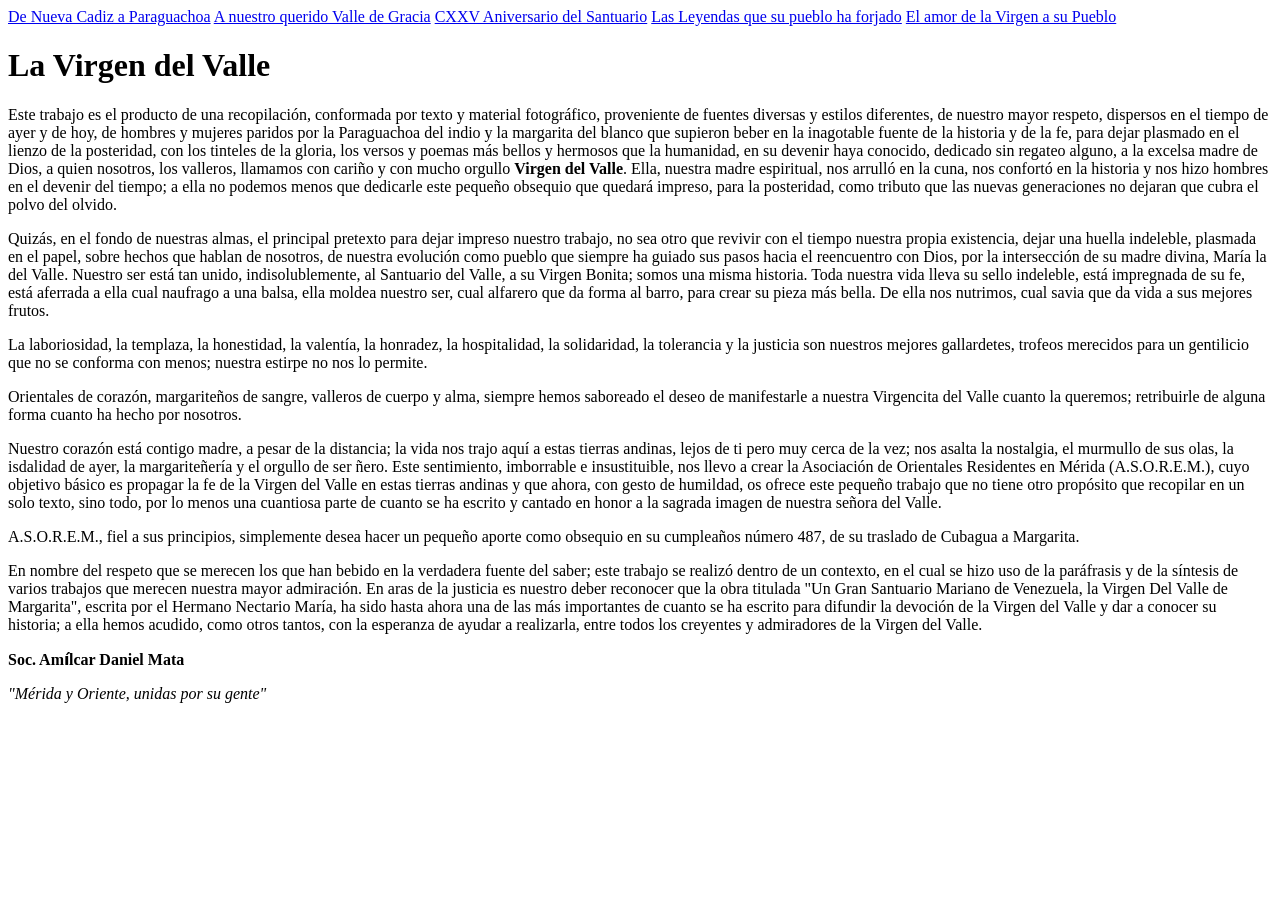
<file: html-project/index.html>
<!DOCTYPE html>
<html lang="es">
<head>
    <meta charset="UTF-8">
    <meta name="viewport" content="width=device-width, initial-scale=1.0">
    <title>Breve Historia de La Virgen del Valle</title>
</head>
<body>
    <a href="./pages/nvacadiz2paraguachoa.html">De Nueva Cadiz a Paraguachoa</a>
    <a href="./pages/valle-de-gracia.html">A nuestro querido Valle de Gracia</a>
    <a href="./pages/aniversario-santuario.html">CXXV Aniversario del Santuario</a>
    <!-- <a href="./pages/historia.html">La Historia del Santuario</a> -->
    <a href="./pages/leyendas.html">Las Leyendas que su pueblo ha forjado</a>
    <a href="./pages/amor-de-la-virgen-al-pueblo.html">El amor de la Virgen a su Pueblo</a>
    <!-- <a href="./pages/milagros.html">Sus Milagros a través del tiempo</a> -->
    
    <h1>La Virgen del Valle</h1>
        <p> Este trabajo es el producto de una recopilación, conformada por texto y material fotográfico, proveniente
            de fuentes diversas y estilos diferentes, de nuestro mayor respeto, dispersos en el tiempo de ayer y de hoy,
            de hombres y mujeres paridos por la Paraguachoa del indio y la margarita del blanco que supieron beber en la
            inagotable fuente de la historia y de la fe, para dejar plasmado en el lienzo de la posteridad, con los
            tinteles de la gloria, los versos y poemas más bellos y hermosos que la humanidad, en su devenir haya
            conocido, dedicado sin regateo alguno, a la excelsa madre de Dios, a quien nosotros, los valleros, llamamos
            con cariño y con mucho orgullo <b>Virgen del Valle</b>. Ella, nuestra madre espiritual, nos arrulló en la
            cuna, nos confortó en la historia y nos hizo hombres en el devenir del tiempo; a ella no podemos menos que
            dedicarle este pequeño obsequio que quedará impreso, para la posteridad, como tributo que las nuevas 
            generaciones no dejaran que cubra el polvo del olvido.</p>
        
        <p>Quizás, en el fondo de nuestras almas, el principal pretexto para dejar impreso nuestro trabajo, no sea otro
           que revivir con el tiempo nuestra propia existencia, dejar una huella indeleble, plasmada en el papel, sobre
           hechos que hablan de nosotros, de nuestra evolución como pueblo que siempre ha guiado sus pasos hacia el
           reencuentro con Dios, por la intersección de su madre divina, María la del Valle. Nuestro ser está tan unido,
           indisolublemente, al Santuario del Valle, a su Virgen Bonita; somos una misma historia. Toda nuestra vida
           lleva su sello indeleble, está impregnada de su fe, está aferrada a ella cual naufrago a una balsa, ella
           moldea nuestro ser, cual alfarero que da forma al barro, para crear su pieza más bella. De ella nos nutrimos,
           cual savia que da vida a sus mejores frutos.</p>
        
        <p>La laboriosidad, la templaza, la honestidad, la valentía, la honradez, la hospitalidad, la solidaridad, la
           tolerancia y la justicia son nuestros mejores gallardetes, trofeos merecidos para un gentilicio que no se
           conforma con menos; nuestra estirpe no nos lo permite.</p>

        <p>Orientales de corazón, margariteños de sangre, valleros de cuerpo y alma, siempre hemos saboreado el deseo de
           manifestarle a nuestra Virgencita del Valle cuanto la queremos; retribuirle de alguna forma cuanto ha hecho
           por nosotros.</p>
        
        <p>Nuestro corazón está contigo madre, a pesar de la distancia; la vida nos trajo aquí a estas tierras andinas,
           lejos de ti pero muy cerca de la vez; nos asalta la nostalgia, el murmullo de sus olas, la isdalidad de ayer,
           la margariteñería y el orgullo de ser ñero. Este sentimiento, imborrable e insustituible, nos llevo a crear
           la Asociación de Orientales Residentes en Mérida (A.S.O.R.E.M.), cuyo objetivo básico es propagar la fe de la
           Virgen del Valle en estas tierras andinas y que ahora, con gesto de humildad, os ofrece este pequeño trabajo
           que no tiene otro propósito que recopilar en un solo texto, sino todo, por lo menos una cuantiosa parte de
           cuanto se ha escrito y cantado en honor a la sagrada imagen de nuestra señora del Valle.</p>
        
        <p>A.S.O.R.E.M., fiel a sus principios, simplemente desea hacer un pequeño aporte como obsequio en su cumpleaños
           número 487, de su traslado de Cubagua a Margarita.</p>
        
        <p>En nombre del respeto que se merecen los que han bebido en la verdadera fuente del saber; este trabajo se
           realizó dentro de un contexto, en el cual se hizo uso de la paráfrasis y de la síntesis de varios trabajos
           que merecen nuestra mayor admiración. En aras de la justicia es nuestro deber reconocer que la obra titulada
           "Un Gran Santuario Mariano de Venezuela, la Virgen Del Valle de Margarita", escrita por el Hermano Nectario
           María, ha sido hasta ahora una de las más importantes de cuanto se ha escrito para difundir la devoción de la
           Virgen del Valle y dar a conocer su historia; a ella hemos acudido, como otros tantos, con la esperanza de
           ayudar a realizarla, entre todos los creyentes y admiradores de la Virgen del Valle.</p>
        
           <p><b>Soc. Amı́lcar Daniel Mata</b></p>
           <p><em>"Mérida y Oriente, unidas por su gente"</em></p>
</body>
</html>
</file>
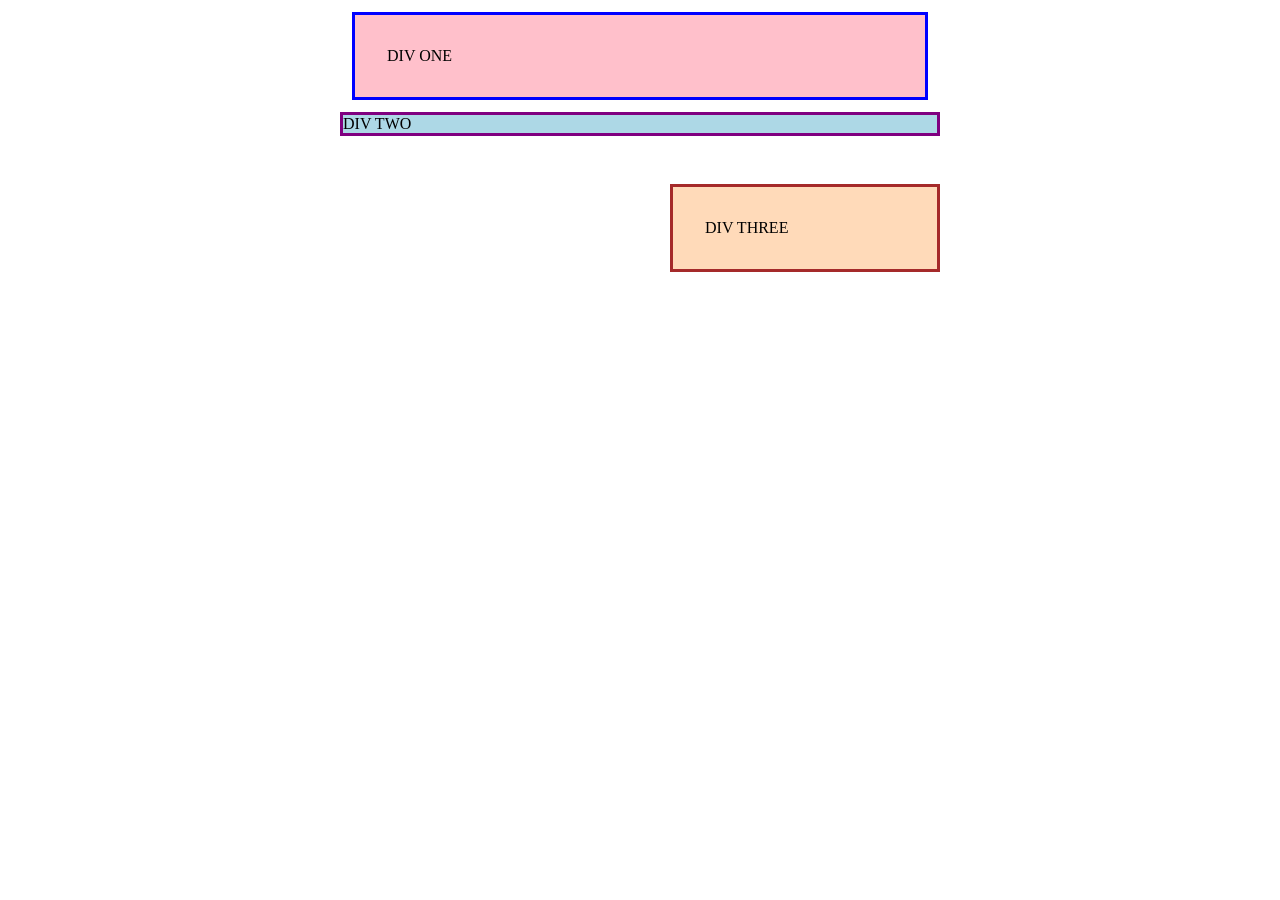
<file: css-exercises/foundations/block-and-inline/01-margin-and-padding-1/index.html>
<!DOCTYPE html>
<html lang="en">
  <head>
    <meta charset="UTF-8">
    <meta http-equiv="X-UA-Compatible" content="IE=edge">
    <meta name="viewport" content="width=device-width, initial-scale=1.0">
    <title>Margin and Padding exercise</title>
    <link rel="stylesheet" href="style.css">
  </head>
  <body>
    <div class="one">
      DIV ONE
    </div>
    <div class="two">
      DIV TWO
    </div>
    <div class="three">
      DIV THREE
    </div>
  </body>
</html>
</file>
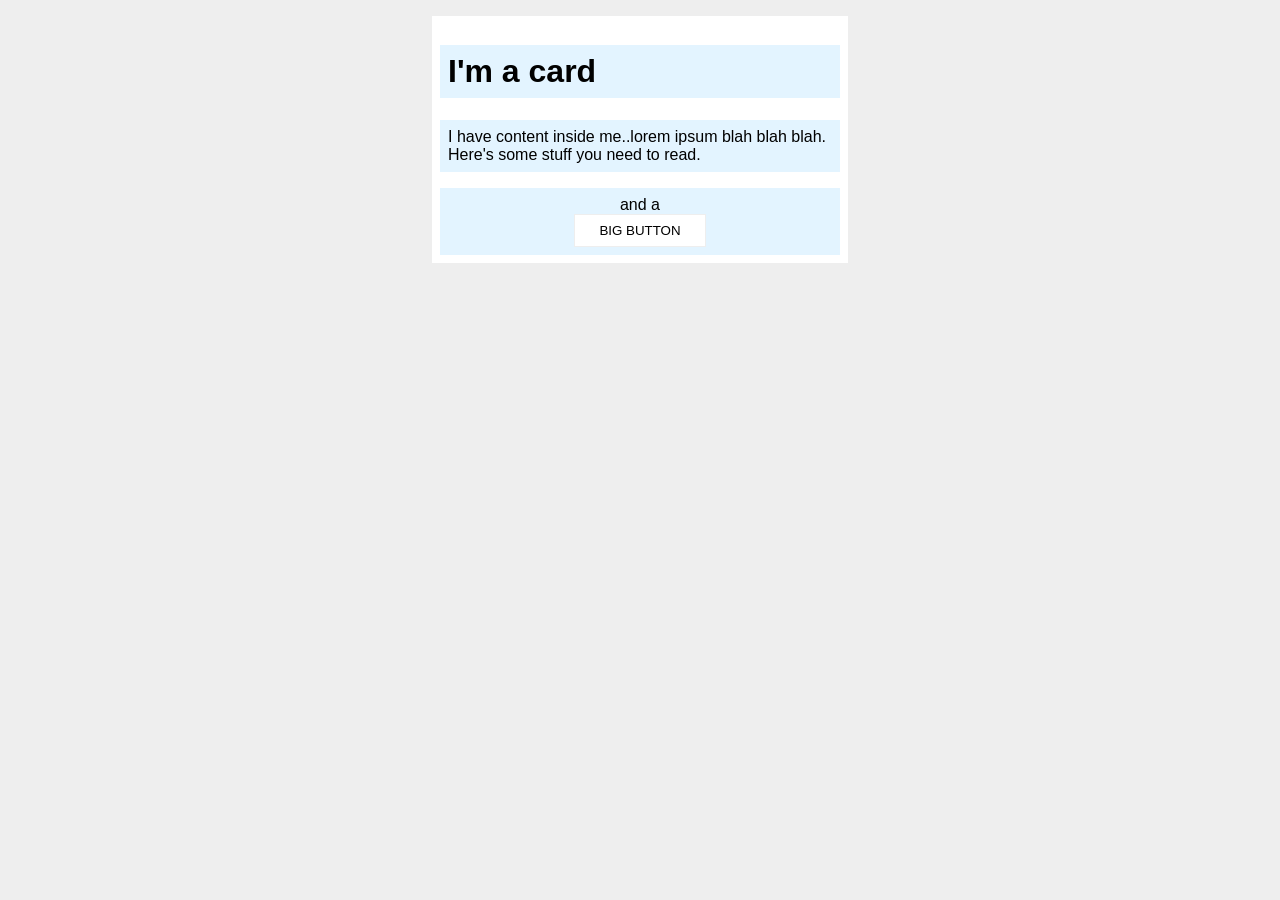
<file: css-exercises/foundations/block-and-inline/02-margin-and-padding-2/index.html>
<!DOCTYPE html>
<html lang="en">
  <head>
    <meta charset="UTF-8">
    <meta http-equiv="X-UA-Compatible" content="IE=edge">
    <meta name="viewport" content="width=device-width, initial-scale=1.0">
    <title>Margin and Padding exercise 2</title>
    <link rel="stylesheet" href="style.css">
  </head>
  <body>
    <div class="card">
      <h1 class="title">I'm a card</h1>
      <div class="content">I have content inside me..lorem ipsum blah blah blah. Here's some stuff you need to read.</div>
      <div class="button-container">and a <button>BIG BUTTON</button></div>
    </div>
  </body>
</html>
</file>
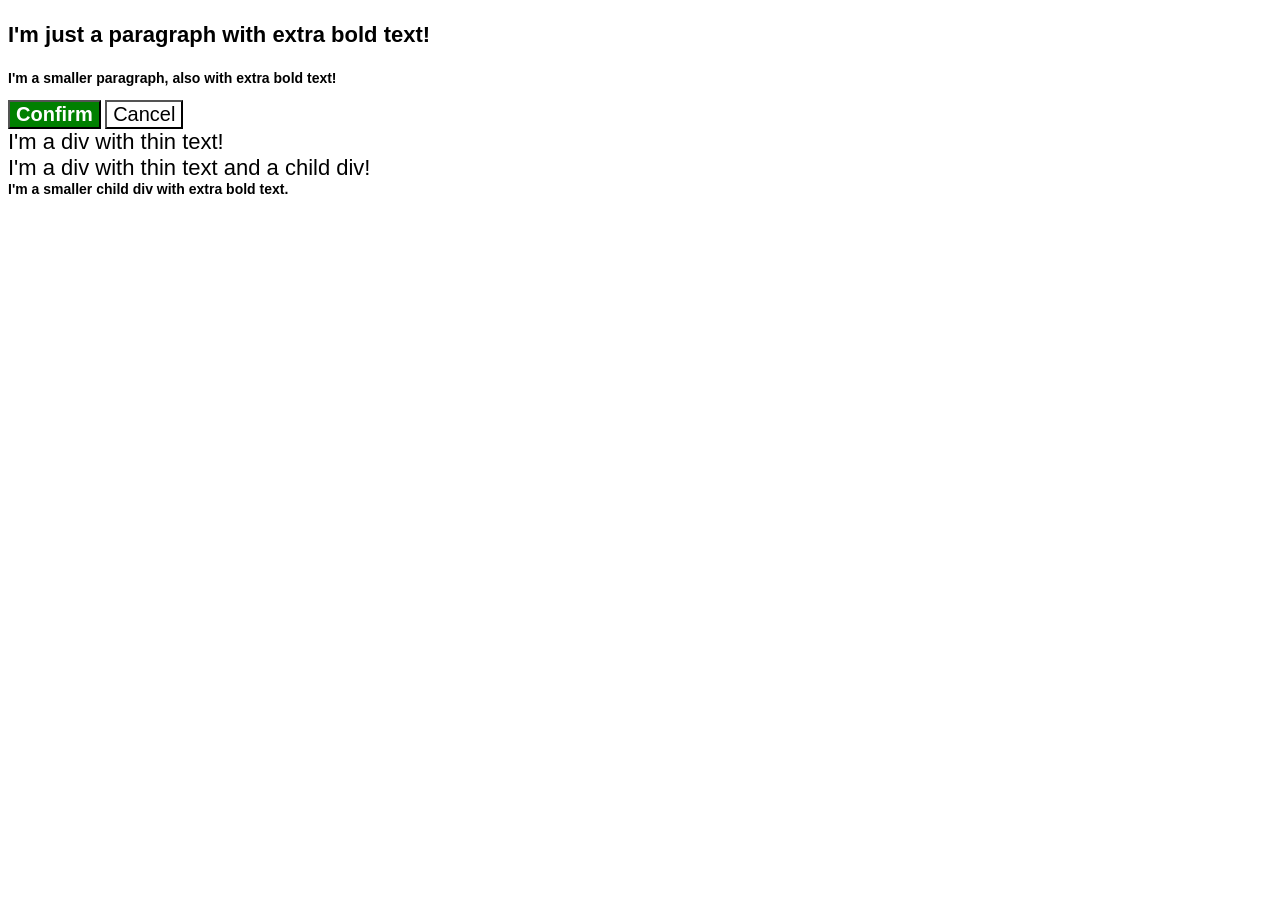
<file: css-exercises/foundations/cascade/01-cascade-fix/index.html>
<!DOCTYPE html>
<html lang="en">
  <head>
    <meta charset="UTF-8">
    <meta http-equiv="X-UA-Compatible" content="IE=edge">
    <meta name="viewport" content="width=device-width, initial-scale=1.0">
    <title>Fix the Cascade</title>
    <link rel="stylesheet" href="style.css">
  </head>
  <body>
    <p class="para">I'm just a paragraph with extra bold text!</p>
    <p class="para small-para">I'm a smaller paragraph, also with extra bold text!</p>

    <button id="confirm-button" class="button confirm">Confirm</button>
    <button id="cancel-button" class="button cancel">Cancel</button>

    <div class="text">I'm a div with thin text!</div>
    <div class="text">I'm a div with thin text and a child div!
      <div class="text child">I'm a smaller child div with extra bold text.</div>
    </div>
  </body>
</html>
</file>
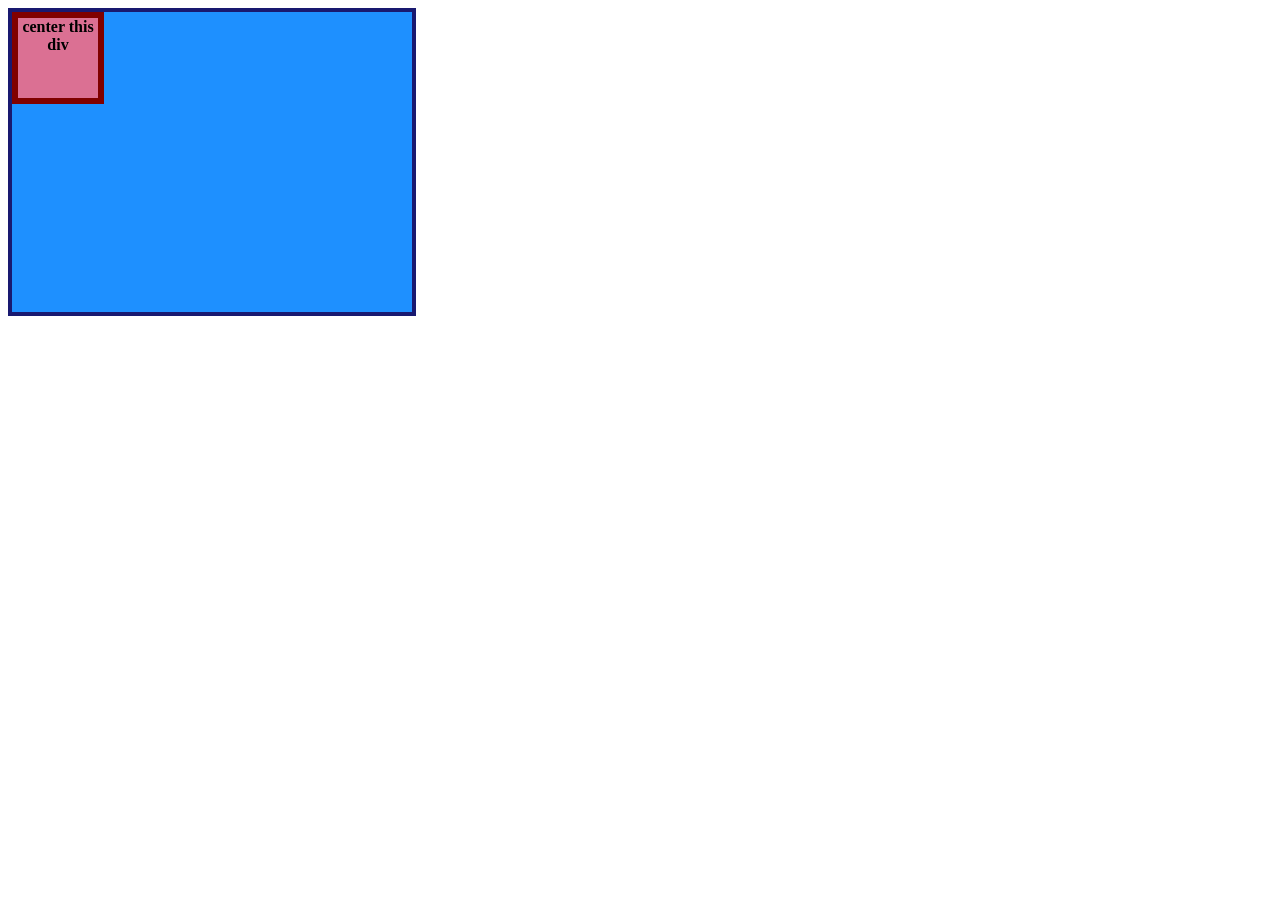
<file: css-exercises/foundations/flex/01-flex-center/index.html>
<!DOCTYPE html>
<html lang="en">
  <head>
    <meta charset="UTF-8">
    <meta http-equiv="X-UA-Compatible" content="IE=edge">
    <meta name="viewport" content="width=device-width, initial-scale=1.0">
    <title>CENTER THIS DIV</title>
    <link rel="stylesheet" href="style.css">
  </head>
  <body>
    <div class="container">
      <div class="box">center this div</div>
    </div>
  </body>
</html>
</file>
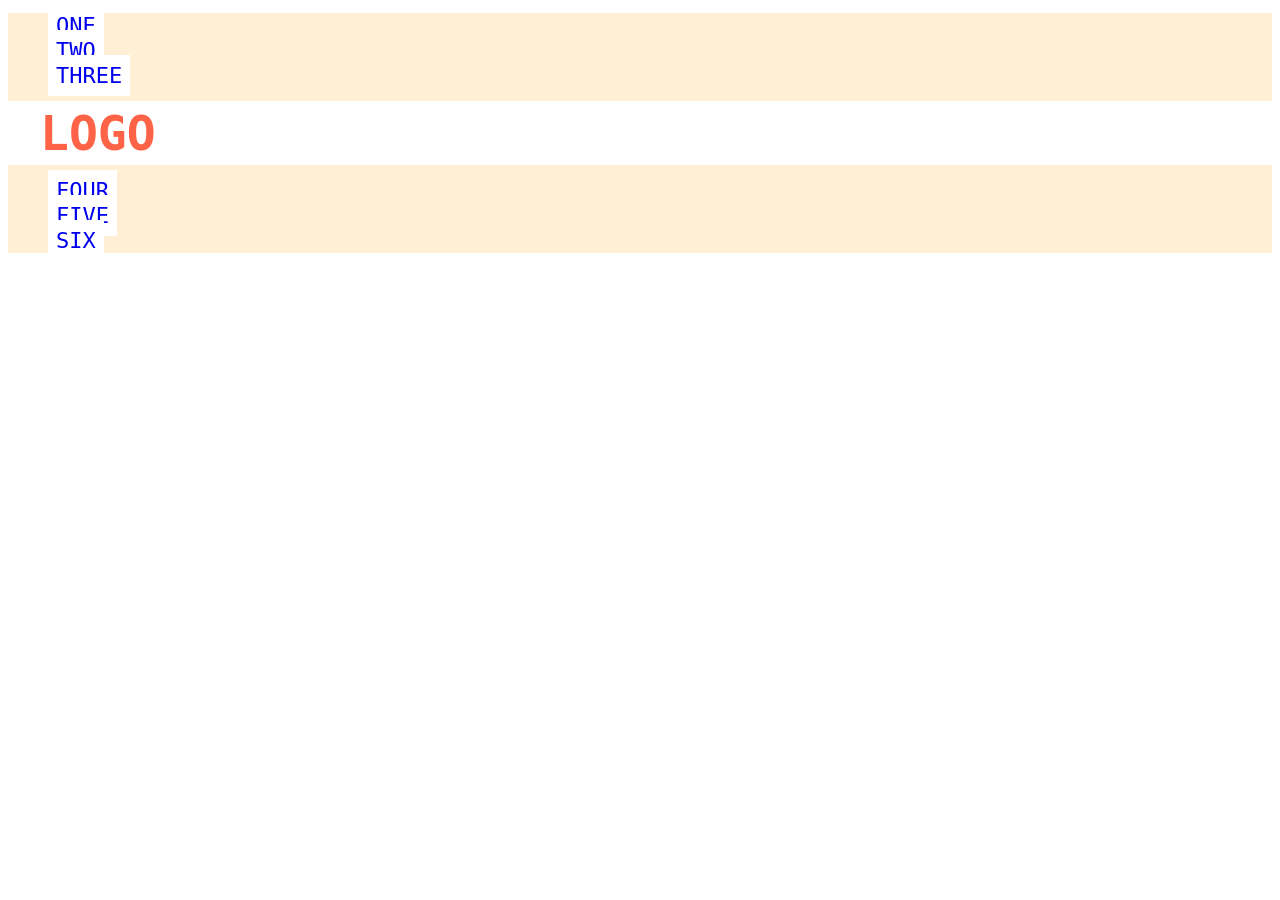
<file: css-exercises/foundations/flex/02-flex-header/index.html>
<!DOCTYPE html>
<html lang="en">
  <head>
    <meta charset="UTF-8">
    <meta http-equiv="X-UA-Compatible" content="IE=edge">
    <meta name="viewport" content="width=device-width, initial-scale=1.0">
    <title>Flex Header</title>
    <link rel="stylesheet" href="style.css">
  </head>
  <body>
    <div class="header">
      <div class="left-links">
        <ul>
          <li><a href="#">ONE</a></li>
          <li><a href="#">TWO</a></li>
          <li><a href="#">THREE</a></li>
        </ul>
      </div>
      <div class="logo">LOGO</div>
      <div class="right-links">
        <ul>
          <li><a href="#">FOUR</a></li>
          <li><a href="#">FIVE</a></li>
          <li><a href="#">SIX</a></li>
        </ul>
      </div>
    </div>
  </body>
</html>
</file>
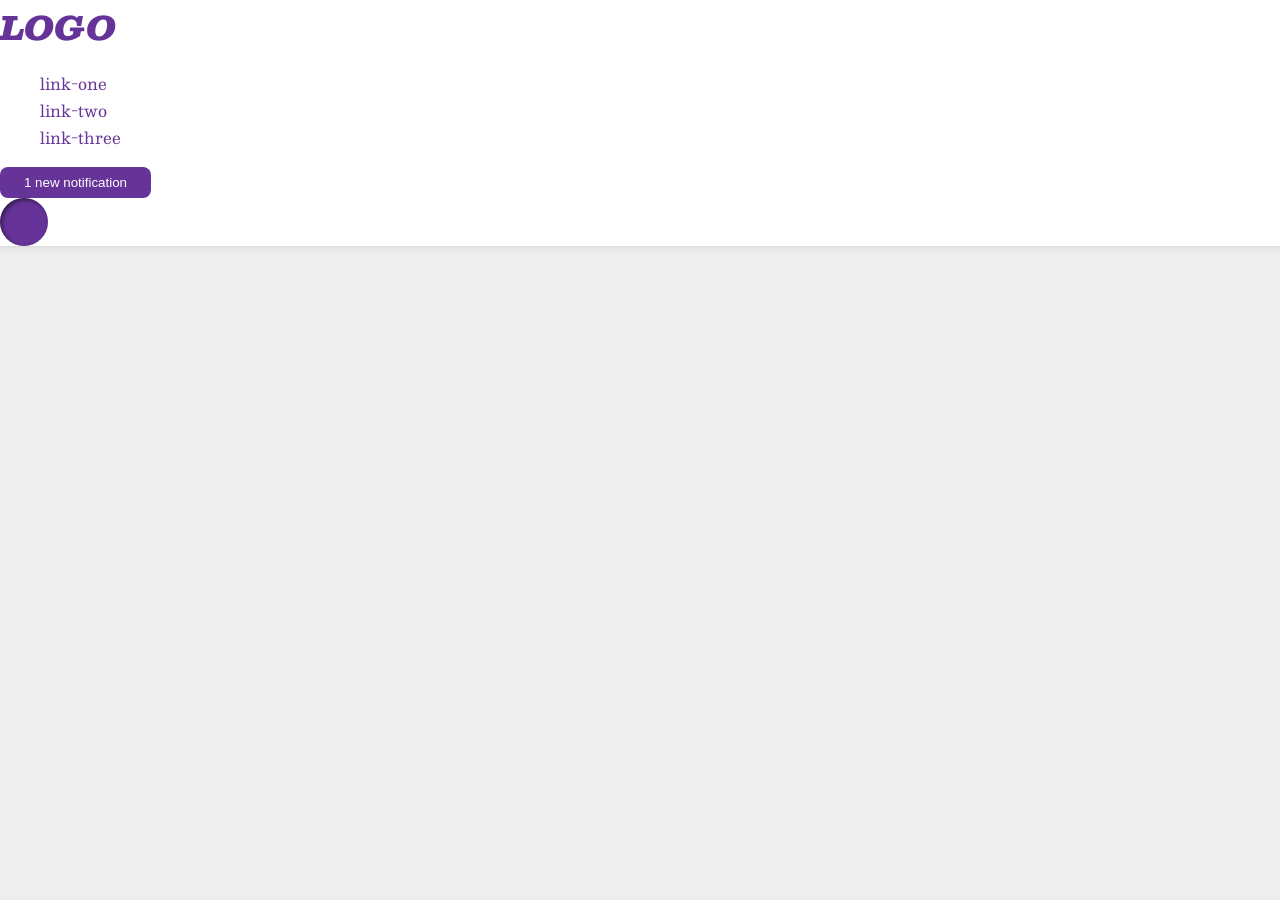
<file: css-exercises/foundations/flex/03-flex-header-2/index.html>
<!DOCTYPE html>
<html lang="en">
  <head>
    <meta charset="UTF-8">
    <meta http-equiv="X-UA-Compatible" content="IE=edge">
    <meta name="viewport" content="width=device-width, initial-scale=1.0">
    <title>Flex Header 2</title>
    <link rel="stylesheet" href="style.css">
  </head>
  <body>
    <div class="header">
      <div class="logo">
        LOGO
      </div>
      <ul class="links">
        <li><a href="https://google.com">link-one</a></li>
        <li><a href="https://google.com">link-two</a></li>
        <li><a href="https://google.com">link-three</a></li>
      </ul>
      <button class="notifications">
        1 new notification
      </button>
      <div class="profile-image"></div>
    </div>
  </body>
</html>
</file>
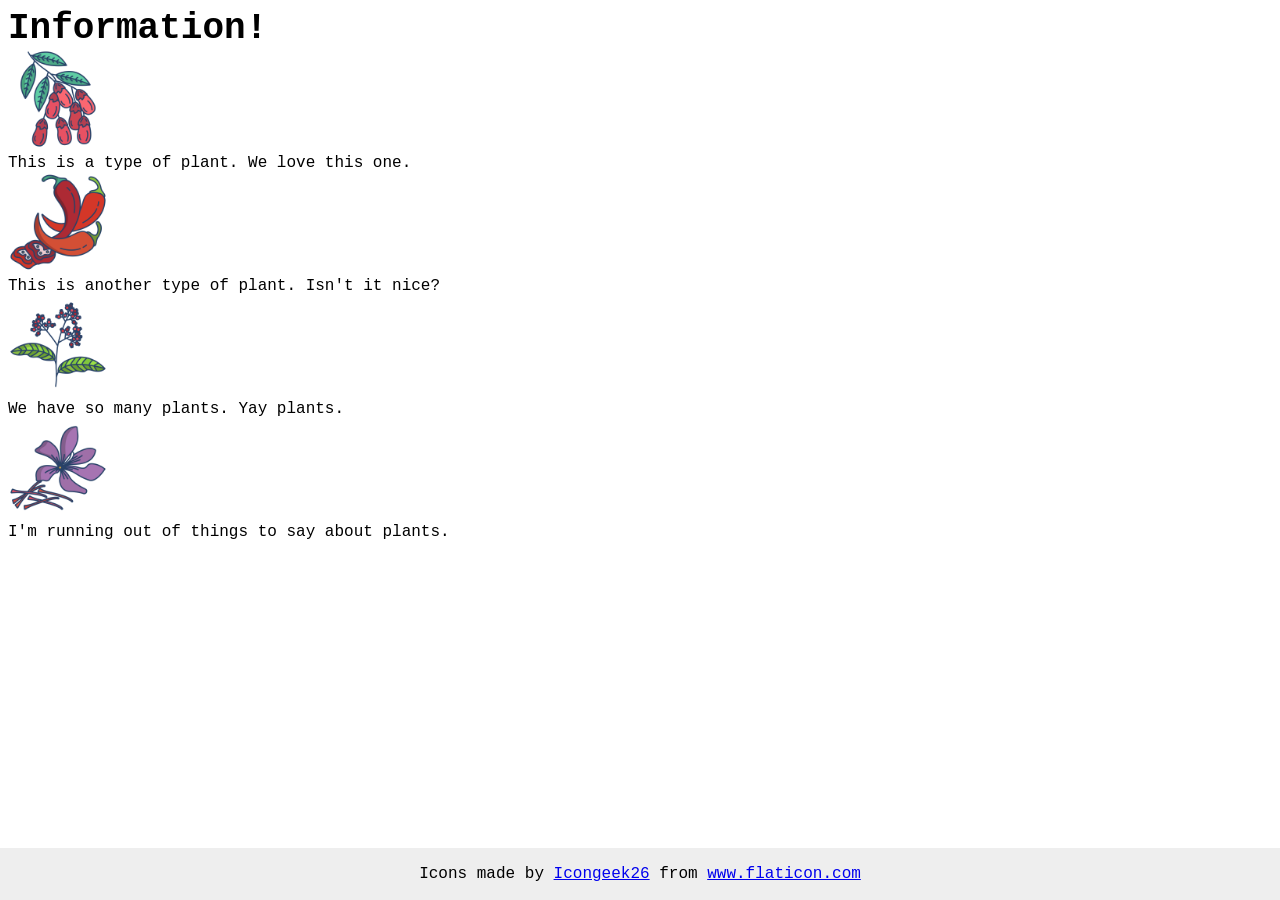
<file: css-exercises/foundations/flex/04-flex-information/index.html>
<!DOCTYPE html>
<html lang="en">
  <head>
    <meta charset="UTF-8">
    <meta http-equiv="X-UA-Compatible" content="IE=edge">
    <meta name="viewport" content="width=device-width, initial-scale=1.0">
    <title>Information</title>
    <link rel="stylesheet" href="style.css">
  </head>
  <body>
    <div class="title">Information!</div>

    <img src="./images/barberry.png" alt="barberry">
    <div class="text">This is a type of plant. We love this one.</div>

    <img src="./images/chilli.png" alt="chili">
    <div class="text">This is another type of plant. Isn't it nice?</div>

    <img src="./images/pepper.png" alt="pepper">
    <div class="text">We have so many plants. Yay plants.</div>

    <img src="./images/saffron.png" alt="saffron">
    <div class="text">I'm running out of things to say about plants.</div>

    <!-- disregard this section, it's here to give attribution to the creator of these icons -->
    <div class="footer">
      <div>Icons made by <a href="https://www.flaticon.com/authors/icongeek26" title="Icongeek26">Icongeek26</a> from <a href="https://www.flaticon.com/" title="Flaticon">www.flaticon.com</a></div>
    </div>
  </body>
</html>
</file>
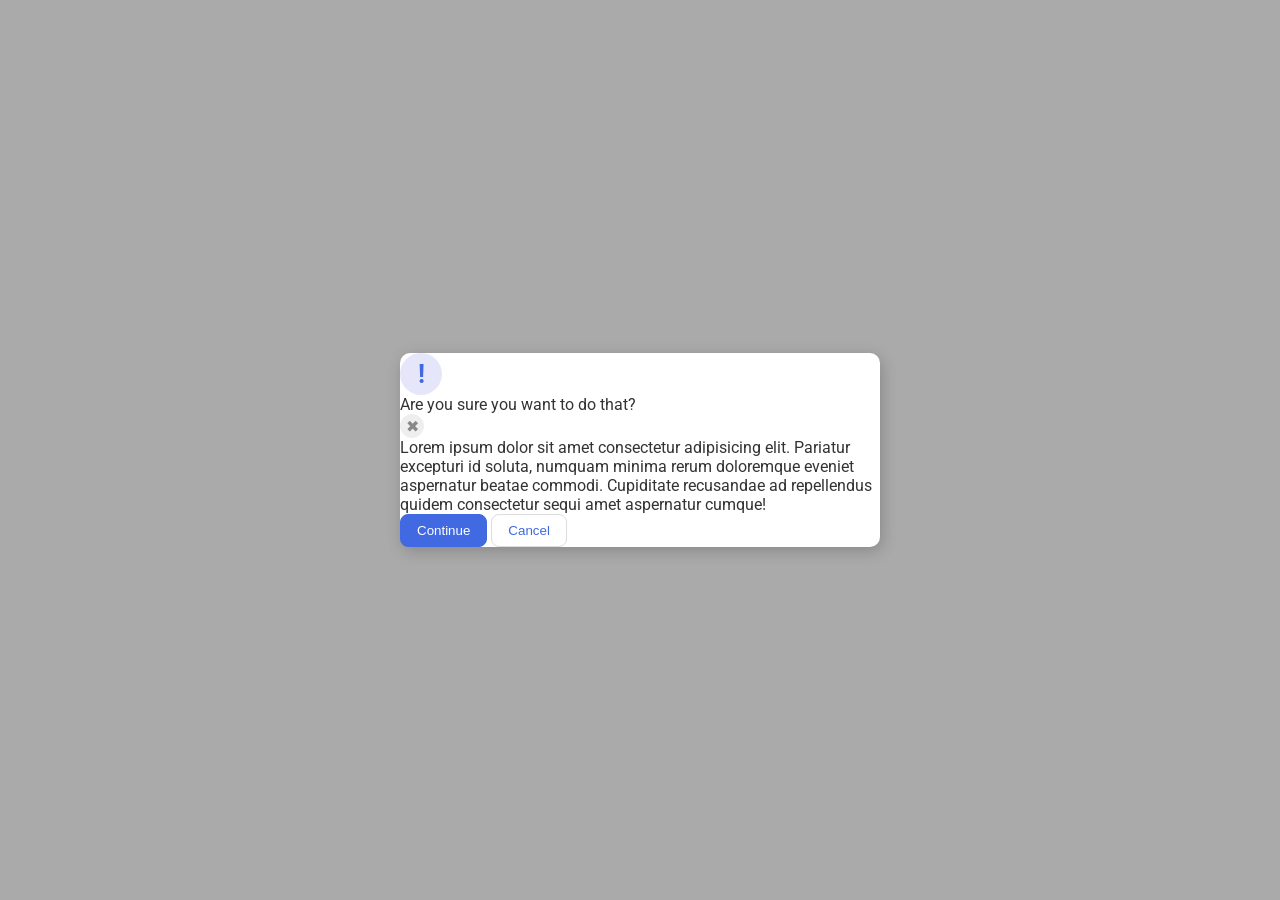
<file: css-exercises/foundations/flex/05-flex-modal/index.html>
<!DOCTYPE html>
<html lang="en">
  <head>
    <meta charset="UTF-8">
    <meta http-equiv="X-UA-Compatible" content="IE=edge">
    <meta name="viewport" content="width=device-width, initial-scale=1.0">
    <link rel="stylesheet" href="style.css">
    <title>Modal</title>
  </head>
  <body>
    <div class="modal">
      <div class="icon">!</div>
      <div class="header">Are you sure you want to do that?</div>
      <button class="close-button">✖</button>
      <div class="text">Lorem ipsum dolor sit amet consectetur adipisicing elit. Pariatur excepturi id soluta, numquam minima rerum doloremque eveniet aspernatur beatae commodi. Cupiditate recusandae ad repellendus quidem consectetur sequi amet aspernatur cumque!</div>
      <button class="continue">Continue</button>
      <button class="cancel">Cancel</button>
    </div>
  </body>
</html>
</file>
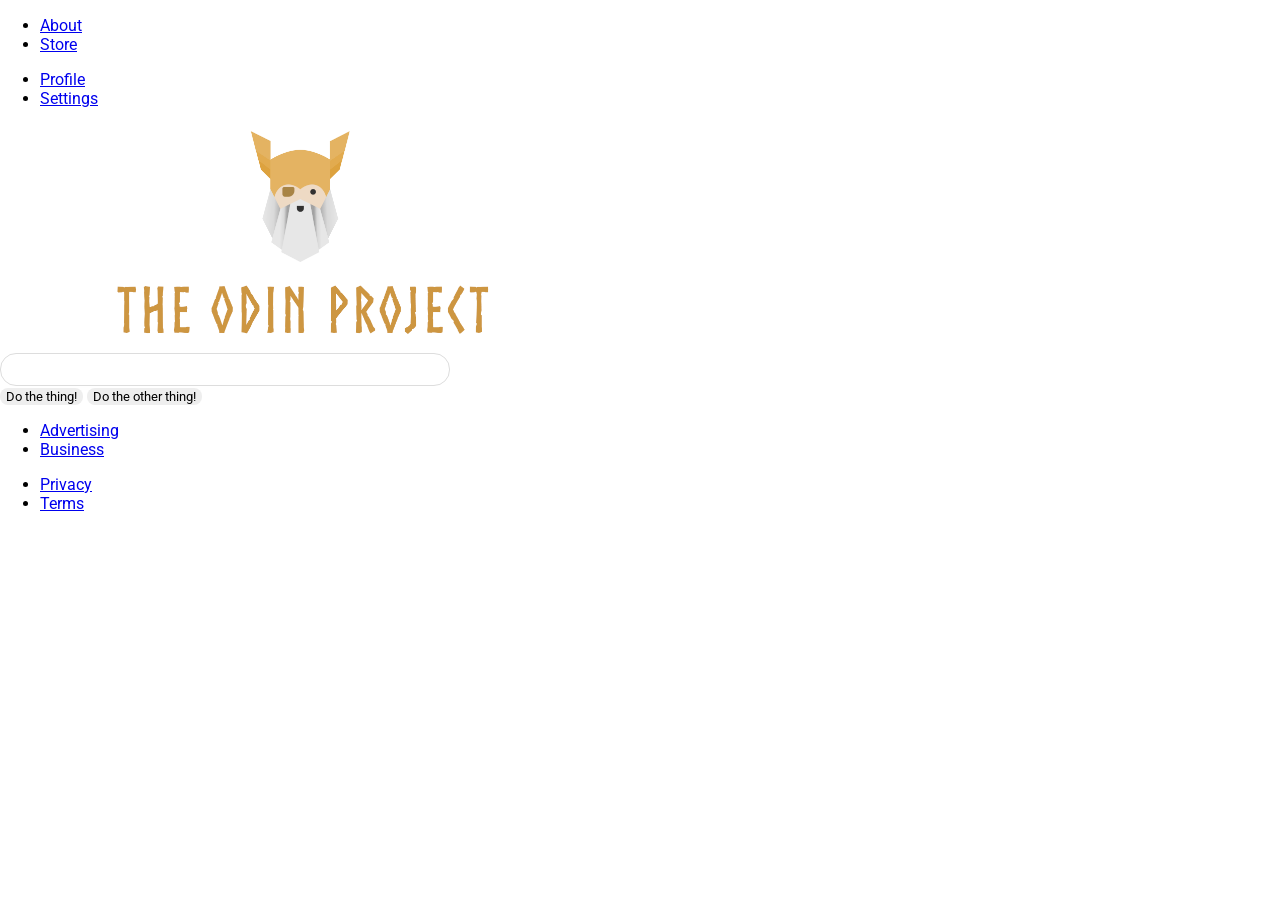
<file: css-exercises/foundations/flex/06-flex-layout/index.html>
<!DOCTYPE html>
<html lang="en">
  <head>
    <meta charset="UTF-8">
    <meta http-equiv="X-UA-Compatible" content="IE=edge">
    <meta name="viewport" content="width=device-width, initial-scale=1.0">
    <title>LAYOUT</title>
    <link rel="stylesheet" href="./style.css">
  </head>
  <body>
    <div class="header">
      <ul class="left-links">
        <li><a href="#">About</a></li>
        <li><a href="#">Store</a></li>
      </ul>
      <ul class="right-links">
        <li><a href="#">Profile</a></li>
        <li><a href="#">Settings</a></li>
      </ul>
    </div>
    <div class="content">
      <img src="./logo.png" alt="Project logo. Represents odin with the project name.">
      <div class="input">
        <input type="text">
      </div>
      <div class="buttons">
        <button>Do the thing!</button>
        <button>Do the other thing!</button>
      </div>
    </div>
    <div class="footer">
      <ul class="left-links">
        <li><a href="#">Advertising</a></li>
        <li><a href="#">Business</a></li>
      </ul>
      <ul class="right-links">
        <li><a href="#">Privacy</a></li>
        <li><a href="#">Terms</a></li>
      </ul>
    </div>
  </body>
</html>
</file>
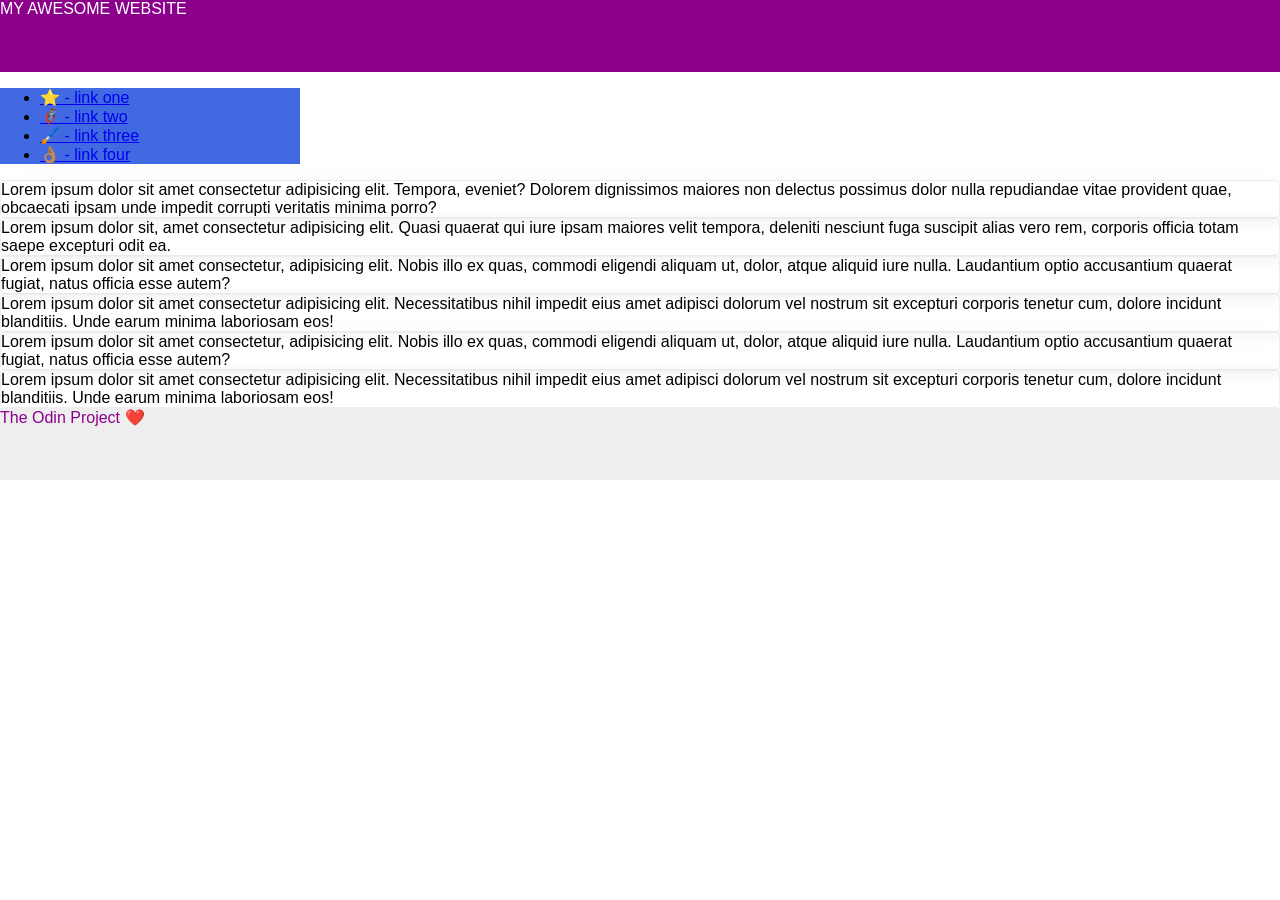
<file: css-exercises/foundations/flex/07-flex-layout-2/index.html>
<!DOCTYPE html>
<html lang="en">
  <head>
    <meta charset="UTF-8">
    <meta http-equiv="X-UA-Compatible" content="IE=edge">
    <meta name="viewport" content="width=device-width, initial-scale=1.0">
    <title>The Holy Grail</title>
    <link rel="stylesheet" href="style.css">
  </head>
  <body>
    <div class="header">
      MY AWESOME WEBSITE
    </div>
    
    <div class="sidebar">
      <ul>
        <li><a href="#">⭐ - link one</a></li>
        <li><a href="#">🦸🏽‍♂️ - link two</a></li>
        <li><a href="#">🖌️ - link three</a></li>
        <li><a href="#">👌🏽 - link four</a></li>
      </ul>
    </div>

    <div class="card">Lorem ipsum dolor sit amet consectetur adipisicing elit. Tempora, eveniet? Dolorem dignissimos maiores non delectus possimus dolor nulla repudiandae vitae provident quae, obcaecati ipsam unde impedit corrupti veritatis minima porro?</div>
    <div class="card">Lorem ipsum dolor sit, amet consectetur adipisicing elit. Quasi quaerat qui iure ipsam maiores velit tempora, deleniti nesciunt fuga suscipit alias vero rem, corporis officia totam saepe excepturi odit ea.</div>
    <div class="card">Lorem ipsum dolor sit amet consectetur, adipisicing elit. Nobis illo ex quas, commodi eligendi aliquam ut, dolor, atque aliquid iure nulla. Laudantium optio accusantium quaerat fugiat, natus officia esse autem?</div>
    <div class="card">Lorem ipsum dolor sit amet consectetur adipisicing elit. Necessitatibus nihil impedit eius amet adipisci dolorum vel nostrum sit excepturi corporis tenetur cum, dolore incidunt blanditiis. Unde earum minima laboriosam eos!</div>
    <div class="card">Lorem ipsum dolor sit amet consectetur, adipisicing elit. Nobis illo ex quas, commodi eligendi aliquam ut, dolor, atque aliquid iure nulla. Laudantium optio accusantium quaerat fugiat, natus officia esse autem?</div>
    <div class="card">Lorem ipsum dolor sit amet consectetur adipisicing elit. Necessitatibus nihil impedit eius amet adipisci dolorum vel nostrum sit excepturi corporis tenetur cum, dolore incidunt blanditiis. Unde earum minima laboriosam eos!</div>
    
    <div class="footer">
      The Odin Project ❤️
    </div>
  </body>
</html>
</file>
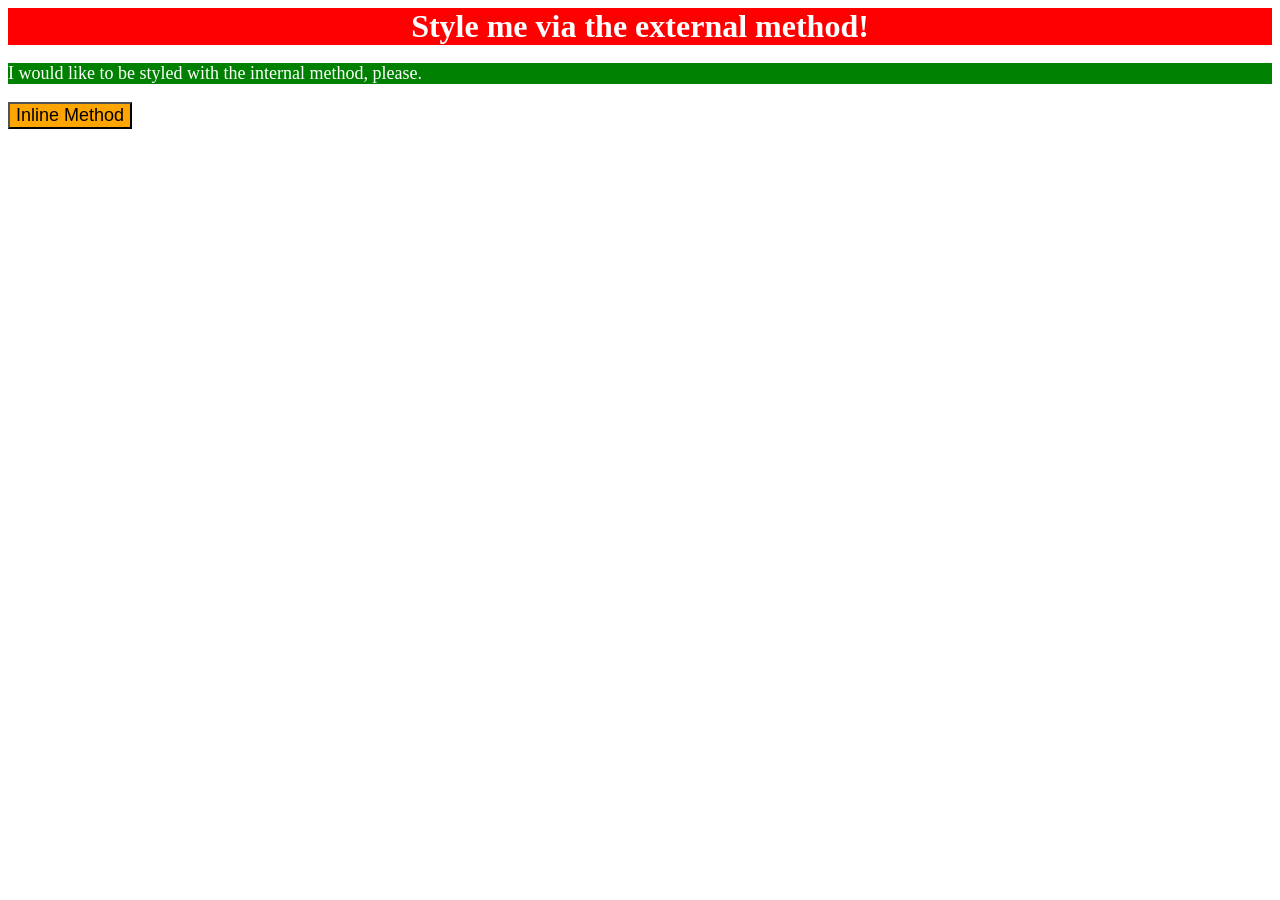
<file: css-exercises/foundations/intro-to-css/01-css-methods/index.html>
<!DOCTYPE html>
<html lang="en">
  <head>
    <meta charset="UTF-8">
    <meta http-equiv="X-UA-Compatible" content="IE=edge">
    <meta name="viewport" content="width=device-width, initial-scale=1.0">
    <title>Methods for Adding CSS</title>
    <link rel="stylesheet" href="index.css">
    <style>
      p{
        background-color: green;
        color: white;
        font-size: 18px;
      }
    </style>
  </head>
  <body>
    <div>Style me via the external method!</div>
    <p>I would like to be styled with the internal method, please.</p>
    <button style="background-color: orange;font-size: 18px;">Inline Method</button>
  </body>
</html>
</file>
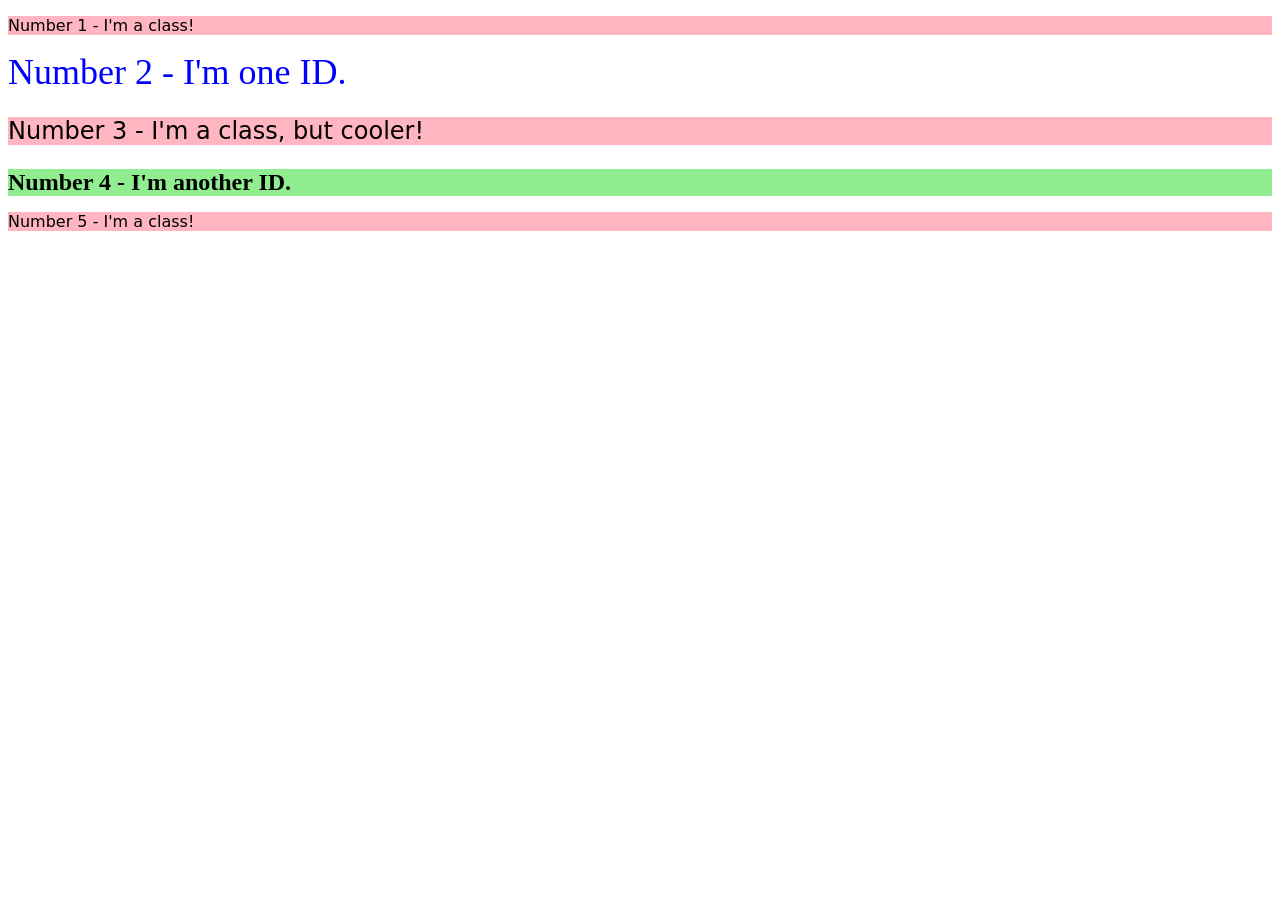
<file: css-exercises/foundations/intro-to-css/02-class-id-selectors/index.html>
<!DOCTYPE html>
<html lang="en">
  <head>
    <meta charset="UTF-8">
    <meta http-equiv="X-UA-Compatible" content="IE=edge">
    <meta name="viewport" content="width=device-width, initial-scale=1.0">
    <title>Class and ID Selectors</title>
    <link rel="stylesheet" href="style.css">
  </head>
  <body>
    <p class="odd ">Number 1 - I'm a class!</p>
    <div id="second-element">Number 2 - I'm one ID.</div>
    <p class="odd three" id="third-element">Number 3 - I'm a class, but cooler!</p>
    <div id="fourth-element">Number 4 - I'm another ID.</div>
    <p class="odd">Number 5 - I'm a class!</p>
  </body>
</html>
</file>
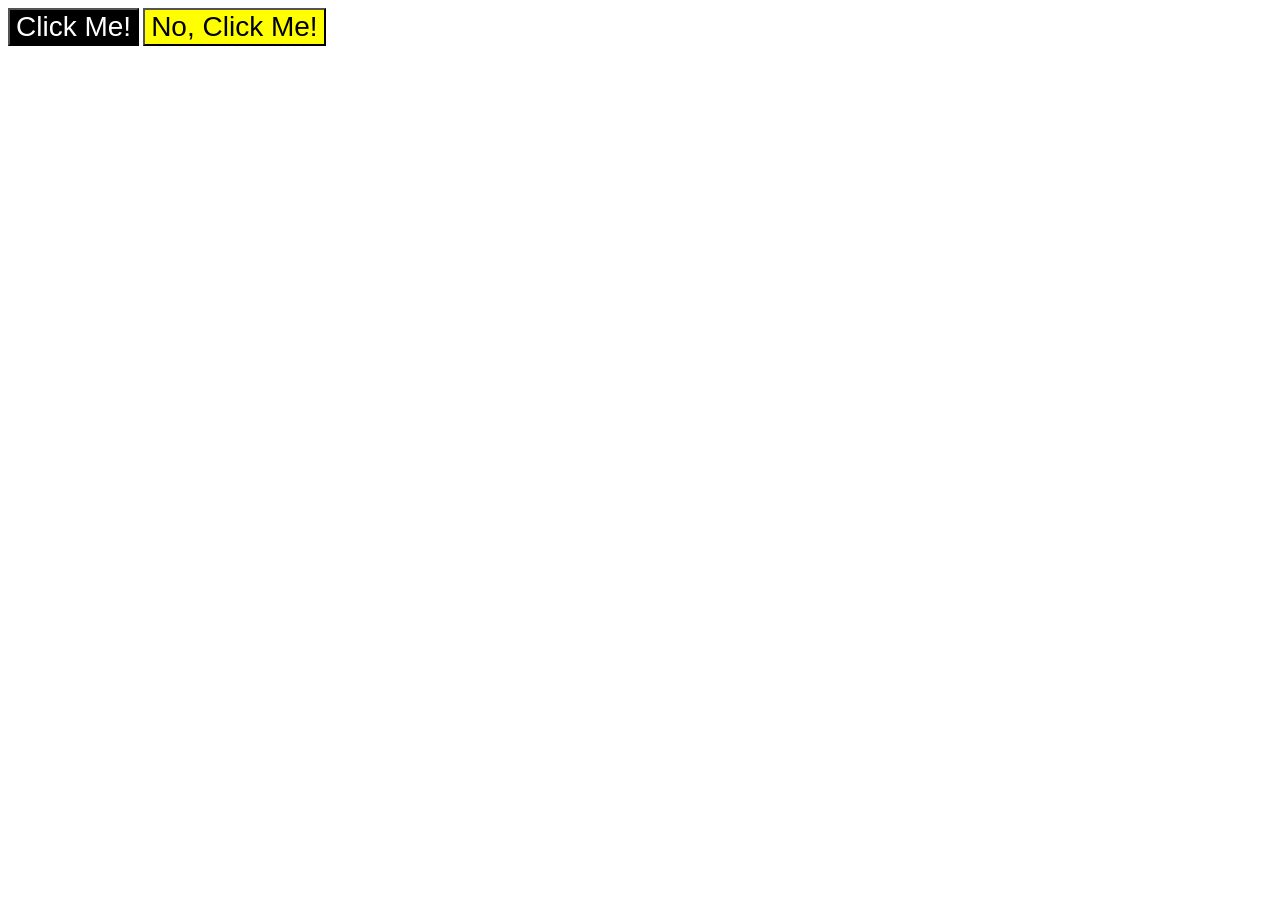
<file: css-exercises/foundations/intro-to-css/03-grouping-selectors/index.html>
<!DOCTYPE html>
<html lang="en">
  <head>
    <meta charset="UTF-8">
    <meta http-equiv="X-UA-Compatible" content="IE=edge">
    <meta name="viewport" content="width=device-width, initial-scale=1.0">
    <title>Grouping Selectors</title>
    <link rel="stylesheet" href="style.css">
  </head>
  <body>
    <button id="first-button">Click Me!</button>
    <button id="second-button">No, Click Me!</button>
  </body>
</html>
</file>
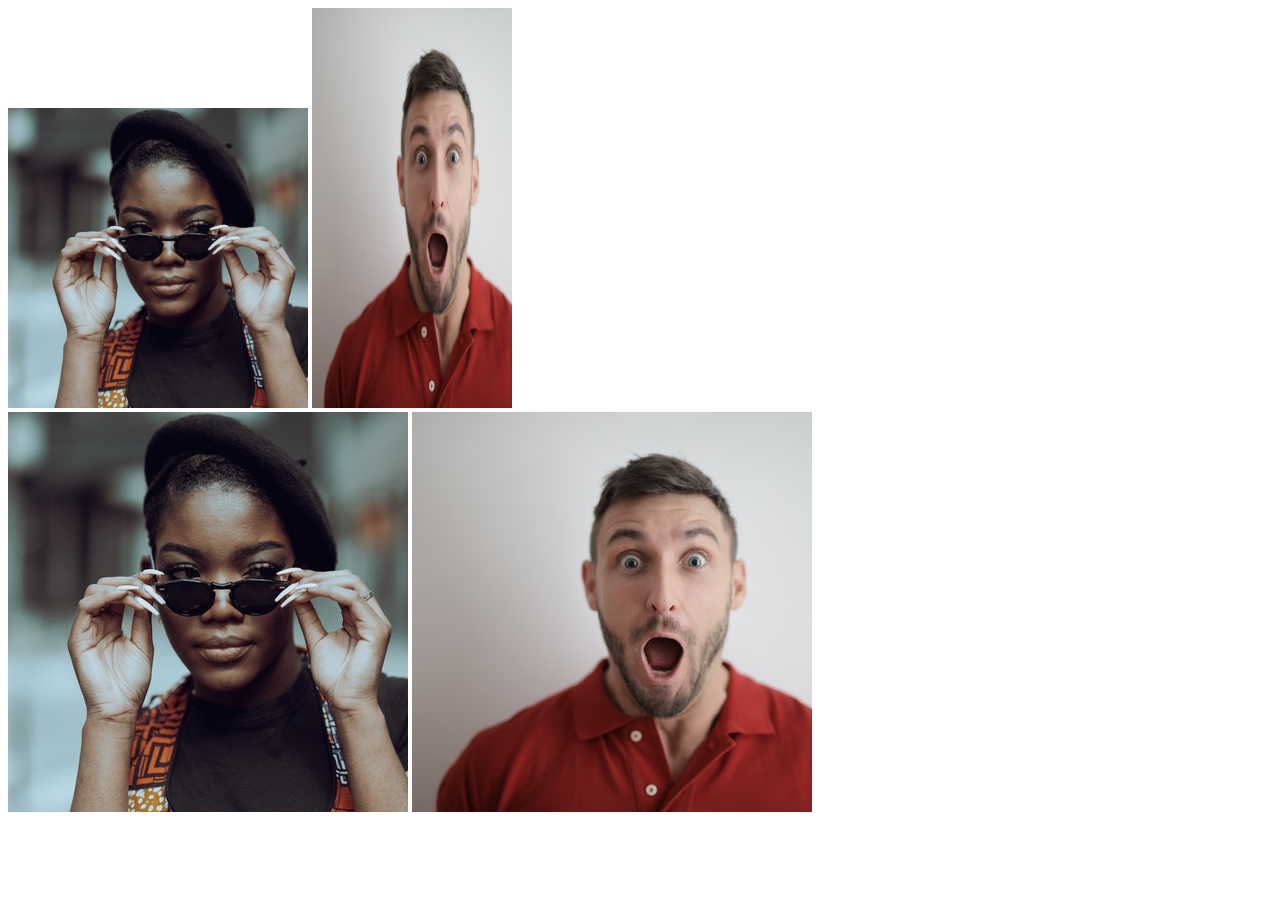
<file: css-exercises/foundations/intro-to-css/04-chaining-selectors/index.html>
<!DOCTYPE html>
<html lang="en">
  <head>
    <meta charset="UTF-8">
    <meta http-equiv="X-UA-Compatible" content="IE=edge">
    <meta name="viewport" content="width=device-width, initial-scale=1.0">
    <title>Chaining Selectors</title>
    <link rel="stylesheet" href="style.css">
  </head>
  <body>
    <!-- Use the classes BELOW this line -->
    <div>
      <img class="avatar proportioned" src="./images/pexels-katho-mutodo-8434791.jpg" alt="Woman with glasses">
      <img class="avatar distorted" src="./images/pexels-andrea-piacquadio-3777931.jpg" alt="Man with surprised expression">
    </div>
    <!-- Use the classes ABOVE this line -->
    <div>
      <img class="original proportioned" src="./images/pexels-katho-mutodo-8434791.jpg" alt="Woman with glasses">
      <img class="original distorted" src="./images/pexels-andrea-piacquadio-3777931.jpg" alt="Man with surprised expression">
    </div>
  </body>
</html>
</file>
<file: css-exercises/foundations/block-and-inline/01-margin-and-padding-1/style.css>
body {
  max-width: 600px;
  margin: 0 auto;
}

.one {
  background: pink;
  border: 3px solid blue;
  /* CHANGE ME */
  padding: 32px;
  margin: 12px;
}

.two {
  background: lightblue;
  border: 3px solid purple;
  /* CHANGE ME */
  margin-bottom: 48px;
}

.three {
  background: peachpuff;
  border: 3px solid brown;
  width: 200px;
  /* CHANGE ME */
  padding: 32px;
  margin-left: auto;
}
</file>
<file: css-exercises/foundations/block-and-inline/02-margin-and-padding-2/style.css>
body {
  background: #eee;
  font-family: sans-serif;
}

.card {
  width: 400px;
  background: #fff;
  margin: 16px auto;
  padding: 8px;
}

.title {
  background: #e3f4ff;
  padding: 8px;
}

.content {
  background: #e3f4ff;
  padding: 8px;
}

.button-container {
  background: #e3f4ff;
  margin-top: 16px;
  padding: 8px;
  text-align: center;
}

button {
  background: white;
  border: 1px solid #eee;
  display: block;
  margin: 0 auto;
  padding: 8px 24px;
}
</file>
<file: css-exercises/foundations/cascade/01-cascade-fix/style.css>
body {
  font-family: Arial, Helvetica, sans-serif;
}

.para {
  color: hsl(0, 0%, 0%);
  font-weight: 800;
  font-size: 22px;
}

.para.small-para {
  font-size: 14px;
}


.button.confirm {
  background-color: green;
  color: white;
  font-weight: bold;
} 

.button {
  background-color: rgb(255, 255, 255);
  color: rgb(0, 0, 0);
  font-size: 20px;
}

.text.child {
  color: rgb(0, 0, 0);
  font-weight: 800;
  font-size: 14px;
}

div.text {
  color: rgb(0, 0, 0);
  font-size: 22px;
  font-weight: 100;
}
</file>
<file: css-exercises/foundations/flex/01-flex-center/style.css>
.container {
  background: dodgerblue;
  border: 4px solid midnightblue;
  width: 400px;
  height: 300px;
}

.box {
  background: palevioletred;
  font-weight: bold;
  text-align: center;
  border: 6px solid maroon;
  width: 80px;
  height: 80px;
}
</file>
<file: css-exercises/foundations/flex/02-flex-header/style.css>
.header  {
  font-family: monospace;
  background: papayawhip;
}

.logo {
  font-size: 48px;
  font-weight: 900;
  color: tomato;
  background: white;
  padding: 4px 32px;
}

ul {
  /* this removes the dots on the list items*/
  list-style-type: none;
}

a {
  font-size: 22px;
  background: white;
  padding: 8px;
  /* this removes the line under the links */
  text-decoration: none;
}
</file>
<file: css-exercises/foundations/flex/03-flex-header-2/style.css>
/* this is some magical font-importing.  
you'll learn about it later. */
@import url('https://fonts.googleapis.com/css2?family=Besley:ital,wght@0,400;1,900&display=swap');

body {
  margin: 0;
  background: #eee;
  font-family: Besley, serif;
}

.header {
  background: white;
  border-bottom: 1px solid #ddd;
  box-shadow: 0 0 8px rgba(0,0,0,.1);
}

.profile-image {
  background: rebeccapurple;
  box-shadow: inset 2px 2px 4px rgba(0,0,0,.5);
  border-radius: 50%;
  width: 48px;
  height: 48px;
}

.logo {
  color: rebeccapurple;
  font-size: 32px;
  font-weight: 900;
  font-style: italic;
}

button {
  border: none;
  border-radius: 8px;
  background: rebeccapurple;
  color: white;
  padding: 8px 24px;
}

a {
  /* this removes the line under our links */
  text-decoration: none;
  color: rebeccapurple;
}

ul {
  list-style-type: none;
}
</file>
<file: css-exercises/foundations/flex/04-flex-information/style.css>
body {
  font-family: 'Courier New', Courier, monospace;
}

img {
  width: 100px;
  height: 100px;
}

.title {
  font-size: 36px;
  font-weight: 900;
}

/* do not edit this footer */
.footer {
  position: fixed;
  bottom: 0;
  left: 0;
  right: 0;
  height: 52px;
  display: flex;
  align-items: center;
  justify-content: center;
  background: #eee;
}
</file>
<file: css-exercises/foundations/flex/05-flex-modal/style.css>
@import url('https://fonts.googleapis.com/css2?family=Roboto:wght@400;700&display=swap');

html, body {
  height: 100%;
}

body {
  font-family: Roboto, sans-serif;
  margin: 0;
  background: #aaa;
  color: #333;
  /* I'll give you this one for free lol */
  display: flex;
  align-items: center;
  justify-content: center;
}

.modal {
  background: white;
  width: 480px;
  border-radius: 10px;
  box-shadow: 2px 4px 16px rgba(0,0,0,.2);
}

.icon {
  color: royalblue;
  font-size: 26px;
  font-weight: 700;
  background: lavender;
  width: 42px;
  height: 42px;
  border-radius: 50%;
  display: flex;
  align-items: center;
  justify-content: center;
}

.close-button {
  background: #eee;
  border-radius: 50%;
  color: #888;
  font-weight: 400;
  font-size: 16px;
  height: 24px;
  width: 24px;
  display: flex;
  align-items: center;
  justify-content: center;
  border: 1px solid #eee;
  padding: 0;
}

button {
  cursor: pointer;
  padding: 8px 16px;
  border-radius: 8px;
}

button.continue {
  background: royalblue;
  border: 1px solid royalblue;
  color: white;
}

button.cancel {
  background: white;
  border: 1px solid #ddd;
  color: royalblue;
}
</file>
<file: css-exercises/foundations/flex/06-flex-layout/style.css>
@import url('https://fonts.googleapis.com/css2?family=Roboto:wght@400;700&display=swap');

body {
  height: 100vh;
  margin: 0;
  overflow: hidden;
  font-family: Roboto, sans-serif;
}

img {
  width: 600px;
}

button {
  font-family: Roboto, sans-serif;
  border: none;
  border-radius: 8px;
  background: #eee;
}

input {
  border: 1px solid #ddd;
  border-radius: 16px;
  padding: 8px 24px;
  width: 400px;
}
</file>
<file: css-exercises/foundations/flex/07-flex-layout-2/style.css>
body {
  font-family: -apple-system, BlinkMacSystemFont, 'Segoe UI', Roboto, Oxygen, Ubuntu, Cantarell, 'Open Sans', 'Helvetica Neue', sans-serif;
  margin: 0;
  min-height: 100vh;
}

.header {
  height: 72px;
  background: darkmagenta;
  color: white;
}

.footer {
  height: 72px;
  background: #eee;
  color: darkmagenta;
}

.sidebar {
  width: 300px;
  background: royalblue;
  box-sizing: border-box;
}

.card {
  border: 1px solid #eee;
  box-shadow: 2px 4px 16px rgba(0,0,0,.06);
  border-radius: 4px;
}
</file>
<file: css-exercises/foundations/intro-to-css/01-css-methods/index.css>
div{
    color: white;
    background-color: red;
    font-size: 32px;
    text-align: center;
    font-weight: bold;
}
</file>
<file: css-exercises/foundations/intro-to-css/02-class-id-selectors/style.css>
/* Add CSS Styling */

.odd{
    background-color: rgb(255, 182, 193);
    font-family: Verdana,'Dejavu Sans', sans-serif;
}

#second-element{
    color: rgb(0, 0, 255);
    font-size: 36px;
}

.odd.three{
    font-size: 24px;
}

#fourth-element{
    background-color: rgb(144, 238, 144);
    font-size: 24px;
    font-weight: bold;
}
</file>
<file: css-exercises/foundations/intro-to-css/03-grouping-selectors/style.css>
/* Add CSS Styling */
button{
    font-size: 28px;
    font-family: Helvetica, 'Times New Roman', san-serif;
}

#first-button{
    background-color: black;
    color: white;
}

#second-button{
    background-color: yellow;
}
</file>
<file: css-exercises/foundations/intro-to-css/04-chaining-selectors/style.css>
/* Add CSS Styling */

.avatar.proportioned{
    width: 300px;
}

.avatar.distorted{
    width: 200px;
    height: 400px;
}
</file>
